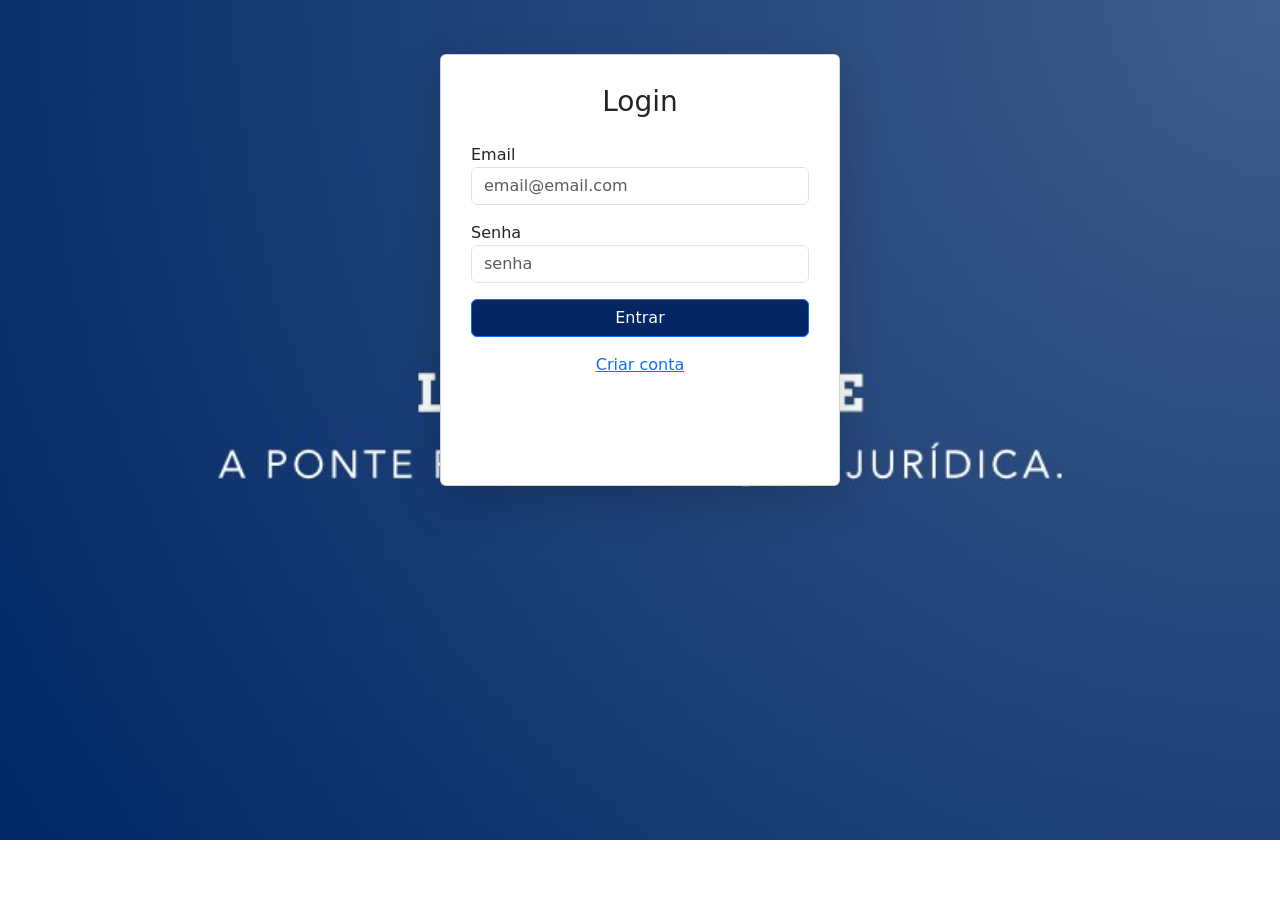
<file: login.html>
<!DOCTYPE html>
<html lang="pt-br">
<head>
<meta charset="UTF-8">
<meta name="viewport" content="width=device-width, initial-scale=1">

<title>Auth</title>

<link href="https://cdn.jsdelivr.net/npm/bootstrap@5.3.2/dist/css/bootstrap.min.css" rel="stylesheet">

<style>

body{
    background-image: url("assets/lawbrigdge.jpg");
    /*background: #042665; */
    background-repeat: no-repeat;
    background-position: top center;
    background-size: cover;
    height:60vh;
    display:flex;
    align-items:center;
    justify-content:center;
    
}

.card-auth{
    width:400px;
    overflow:hidden;
}

.form-container{
    transition:transform .5s ease;
    width:200%;
    display:flex;
}

.form-box{
    width:50%;
    padding:30px;

}

</style>

</head>
<body>

<div class="card shadow-lg card-auth">

<div class="form-container" id="formContainer">


<div class="form-box">

<h3 class="mb-4 text-center">Login</h3>

<form>

<div class="mb-3">
<label>Email</label>
<input type="email" class="form-control" placeholder="email@email.com">
</div>

<div class="mb-3">
<label>Senha</label>
<input type="password" class="form-control" placeholder="senha">
</div>

<button class="btn btn-primary w-100" style="background: #042665;">
Entrar
</button>

</form>

<div class="text-center mt-3">
<a href="#" onclick="showRegister()">Criar conta</a>
</div>

</div>



<div class="form-box">

<h3 class="mb-4 text-center">Registrar</h3>

<form>

<div class="mb-3">
<label>Nome</label>
<input type="text" class="form-control">
</div>

<div class="mb-3">
<label>Email</label>
<input type="email" class="form-control">
</div>

<div class="mb-3">
<label>Senha</label>
<input type="password" class="form-control">
</div>

<button class="btn btn-success w-100">
Registrar
</button>

</form>

<div class="text-center mt-3">
<a href="#" onclick="showLogin()">Voltar para login</a>
</div>

</div>

</div>
</div>


<script>

function showRegister(){
    document.getElementById("formContainer").style.transform="translateX(-50%)"
}

function showLogin(){
    document.getElementById("formContainer").style.transform="translateX(0)"
}

</script>

</body>
</html>
</file>
